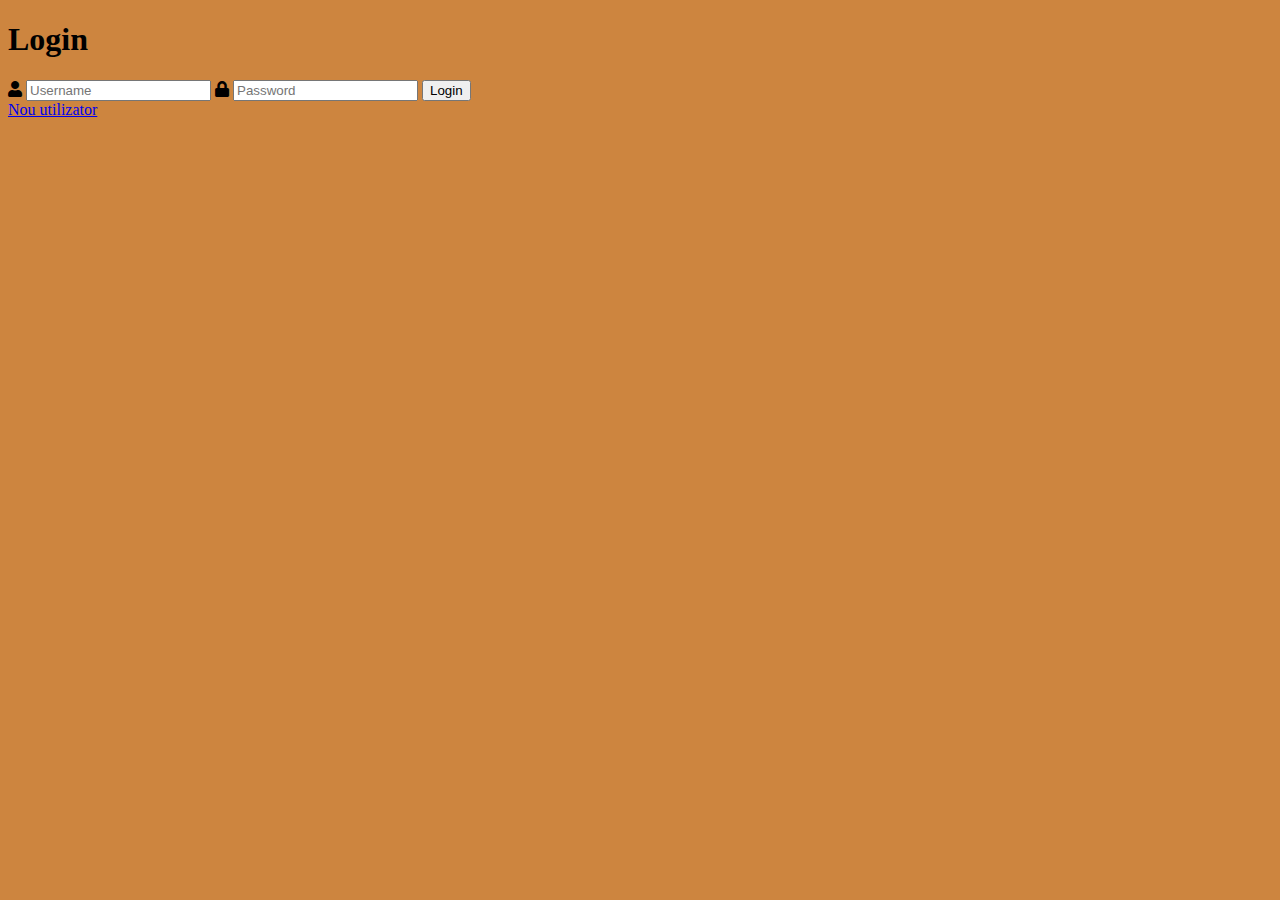
<file: Index.html>
<!DOCTYPE html>

  <html lang="ro">

  <head>

    <meta charset="utf-8">

    <title>Login</title>

    <link rel="stylesheet"
        href="https://use.fontawesome.com/releases/v5.7.1/css/all.css">

  </head>

  <body style="background-color:peru">

  <div class="login">

  <h1>Login</h1>

    <form action="Autentificare.php" method="post">

    <label for="username">

      <i class="fas fa-user"></i>

    </label>

      <input type="text" name="username"
           placeholder="Username" id="username" required>

    <label for="password">

      <i class="fas fa-lock"></i>

    </label>

      <input type="password" name="password"
           placeholder="Password" id="password" required>

      <input type="submit" value="Login">

    </form>

  <div><a href="Registration.php">Nou utilizator</a></div>

  </div>

  </body>

  </html>
</file>
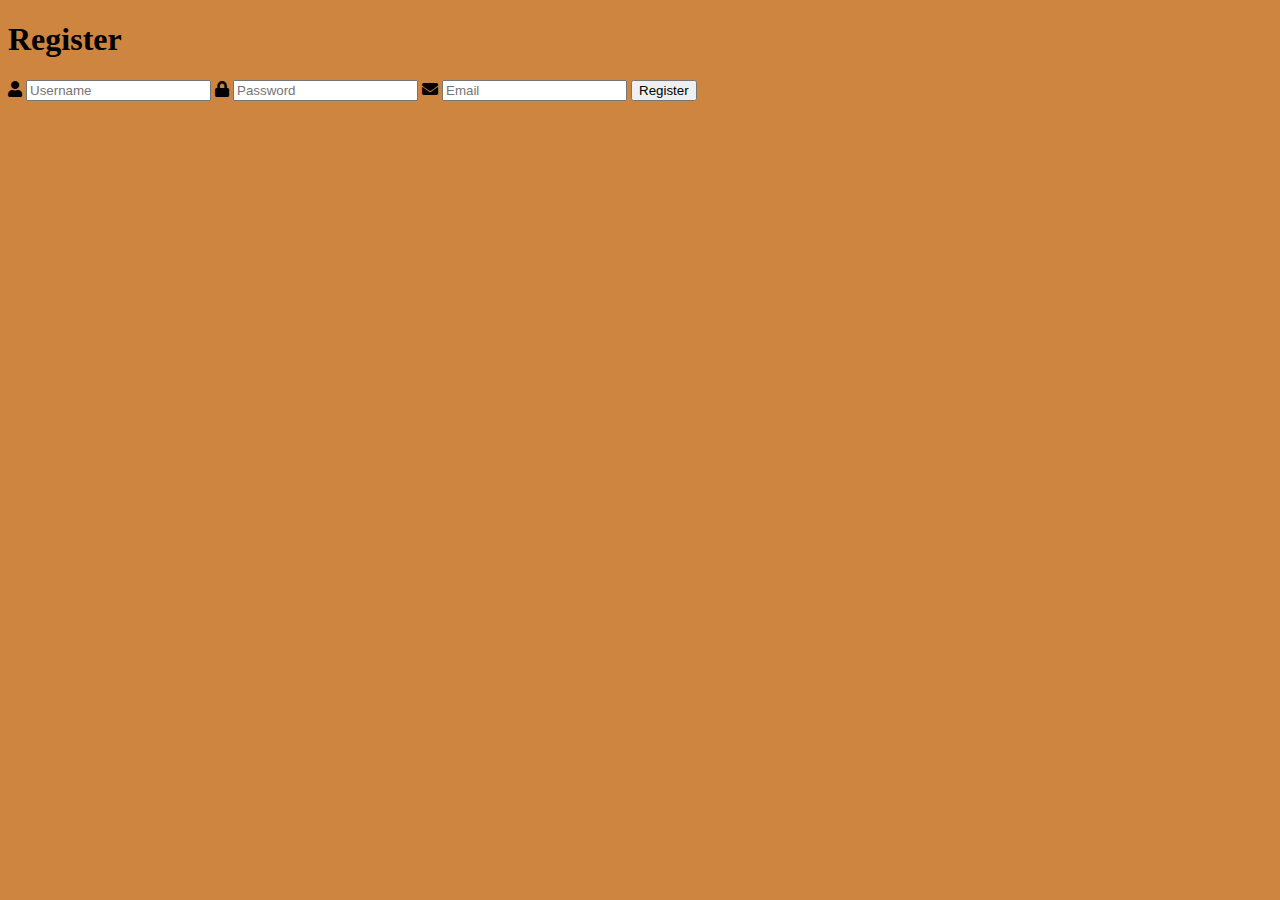
<file: Registration.html>
<!DOCTYPE html>

  <html lang="ro">

  <head>

    <meta charset="utf-8">

    <title>Register</title>

  <link rel="stylesheet"

        href="https://use.fontawesome.com/releases/v5.7.1/css/all.css">

  </head>

  <body style="background-color:peru">

  <div class="registration">

  <h1>Register</h1>

    <form action="Registration.php" method="post"

        autocomplete="off">

    <label for="username">

      <i class="fas fa-user"></i>

    </label>

      <input type="text" name="username"
           placeholder="Username" id="username" required>

    <label for="password">

      <i class="fas fa-lock"></i>

    </label>

    <input type="password" name="password"
           placeholder="Password" id="password" required>

      <label for="email">

        <i class="fas fa-envelope"></i>

      </label>

      <input type="email" name="email"
           placeholder="Email" id="email" required>

      <input type="submit" value="Register">

    </form>

  </div>

  </body>

  </html>
</file>
